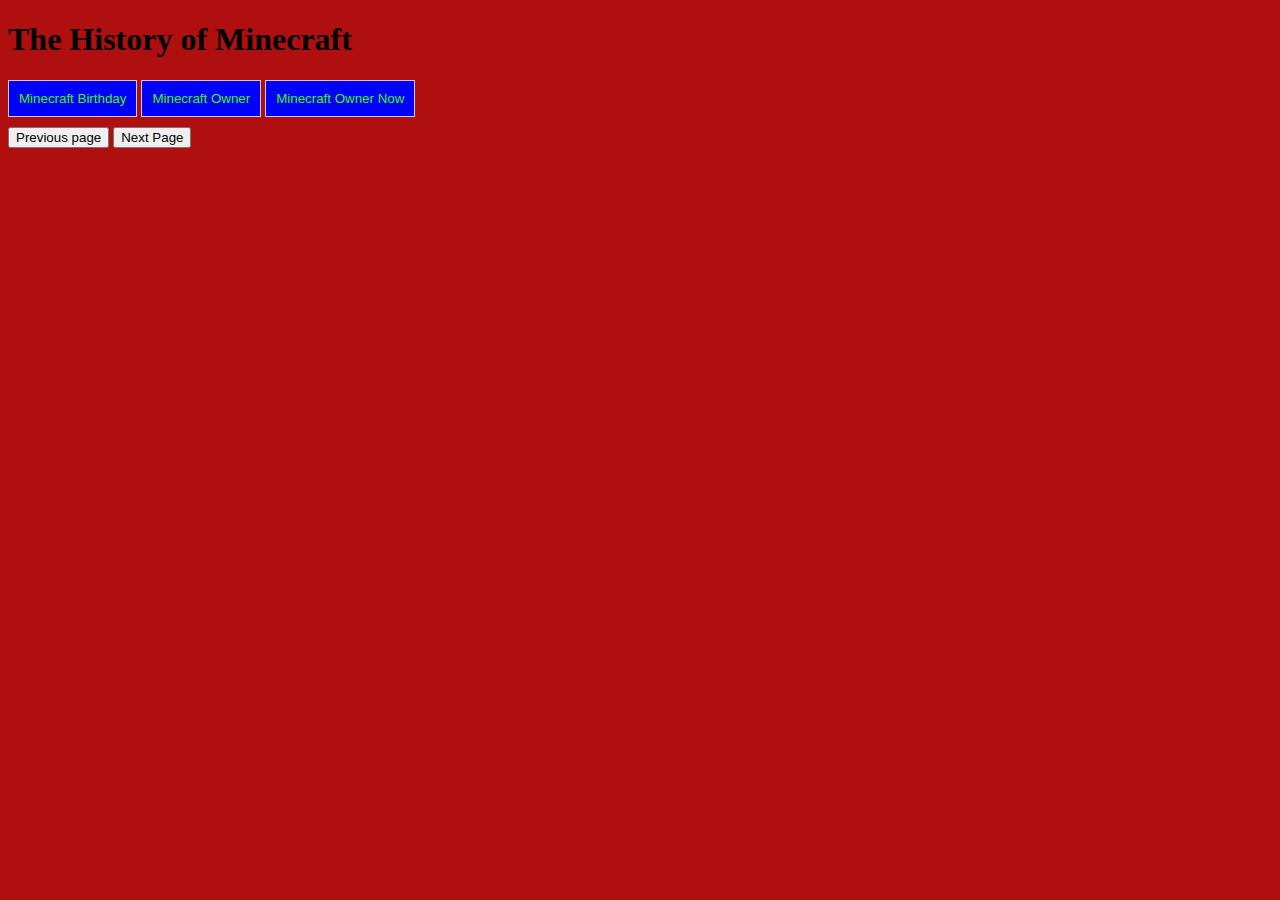
<file: next_page.html>
<!DOCTYPE html>
<html>
<head>
	<title>The History of Minecraft</title>
	<style>
		.tab {
			background-color: #0000ff;
			color: rgba(63, 246, 1, 1);
			border: 1px solid #ccc;
			padding: 10px;
			margin-bottom: 10px;
			cursor: pointer;
		}
		
		.tab:hover {
			background-color: #E0E0E0;
		}
		
		.tab.active {
			background-color: #CCCCCC;
			color: #333;
		}
		
		.tabcontent {
			display: none;
			padding: 20px;
			border: 1px solid #CCCCCC;
			border-top: none;
		}
		
		body {
			background-color: rgba(175, 15, 15, 1);
		}
	</style>
</head>
<body>

<h1>The History of Minecraft</h1>

<div class="tabs">
	<button class="tab" onclick="openTab(event, 'Minecraft-Birthday')">Minecraft Birthday</button>
	<button class="tab" onclick="openTab(event, 'Minecraft-Owner')">Minecraft Owner</button>
	<button class="tab" onclick="openTab(event, 'Minecraft-Owner-Now')">Minecraft Owner Now</button>
</div>

<div id="Minecraft-Birthday" class="tabcontent">
	<h2>Minecraft Birthday</h2>
	<h4>Minecraft is a 2010 sandbox game developed and published by Mojang Studios. Originally created by Markus "Notch" Persson using the Java programming language, it was developed over the span of two years, with many public test builds being released from May 2009 until its full release on 18 November 2010. After the game's full release, Persson gave Jens "Jeb" Bergensten control over the game's development. In the years since its release, it has been ported to several platforms, including smartphones and various video game consoles, primarily by 4J Studios.</h4>
</div>

<div id="Minecraft-Owner" class="tabcontent">
	<h2>Minecraft Owner</h2>
	<h4>The owner of Minecraft was Notch but credit is given to Mojang. Jeb is also known as the Developer of minecraft.</h4>
</div>

<div id="Minecraft-Owner-Now" class="tabcontent">
	<h2>Minecraft Owner Now</h2>
	<h4>The Current mincraft owner is Microsoft. It was purchased by 2.6 billion $ from Notch,Mojang,Jeb. . They currently owns minecraft</h4>
</div>

<script>
	function openTab(evt, tabName) {
		var i, tabcontent, tablinks;
		tabcontent = document.getElementsByClassName("tabcontent");
		for (i = 0; i < tabcontent.length; i++) {
			tabcontent[i].style.display = "none";
		}
		tablinks = document.getElementsByClassName("tab");
		for (i = 0; i < tablinks.length; i++) {
			tablinks[i].className = tablinks[i].className.replace(" active", "");
		}
		document.getElementById(tabName).style.display = "block";
		evt.currentTarget.className += " active";
	}
</script>

<button onclick="location.href='index.html'">Previous page</button>
<button onclick="location.href='next_page2.html'">Next Page</button>

</body>
</html>
</file>
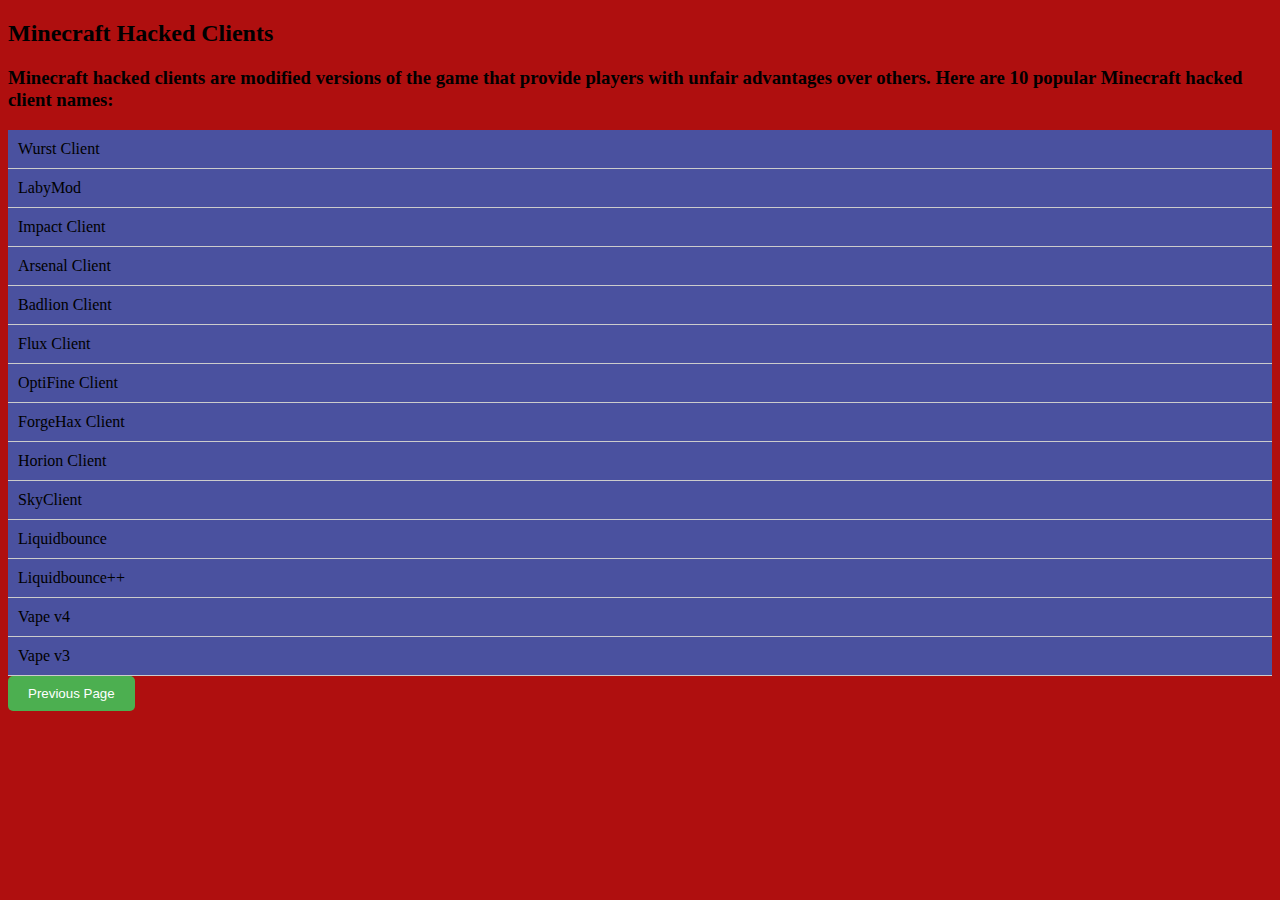
<file: next_page2.html>
<!DOCTYPE html>
<html>
<head>
	<title>Minecraft Hacked Clients</title>
	<style>
		body {
			background-color: rgba(175, 15, 15, 1);
		}
		
		h1 {
			color: #333;
		}
		
		ul {
			list-style: none;
			padding: 0;
			margin: 0;
		}
		
		li {
			background-color: rgba(74, 81, 159, 1);
			padding: 10px;
			border-bottom: 1px solid #ccc;
		}
		
		li:hover {
			background-color: #f7f7f7;
		}
		
		.button {
			background-color: #4CAF50;
			color: #fff;
			padding: 10px 20px;
			border: none;
			border-radius: 5px;
			cursor: pointer;
		}
		
		.button:hover {
			background-color: #3e8e41;
		}
	</style>
</head>
<body>
	<h2>Minecraft Hacked Clients</h2>
	<h3>Minecraft hacked clients are modified versions of the game that provide players with unfair advantages over others. Here are 10 popular Minecraft hacked client names:</h3>
	<ul>
		<li>Wurst Client</li>
		<li>LabyMod</li>
		<li>Impact Client</li>
		<li>Arsenal Client</li>
		<li>Badlion Client</li>
		<li>Flux Client</li>
		<li>OptiFine Client</li>
		<li>ForgeHax Client</li>
		<li>Horion Client</li>
		<li>SkyClient</li>
		<li>Liquidbounce</li>
		<li>Liquidbounce++</li>
		<li>Vape v4</li>
		<li>Vape v3</li>
	</ul>
	<button class="button" onclick="location.href='next_page.html'">Previous Page</button>
</body>
</html>
</file>
